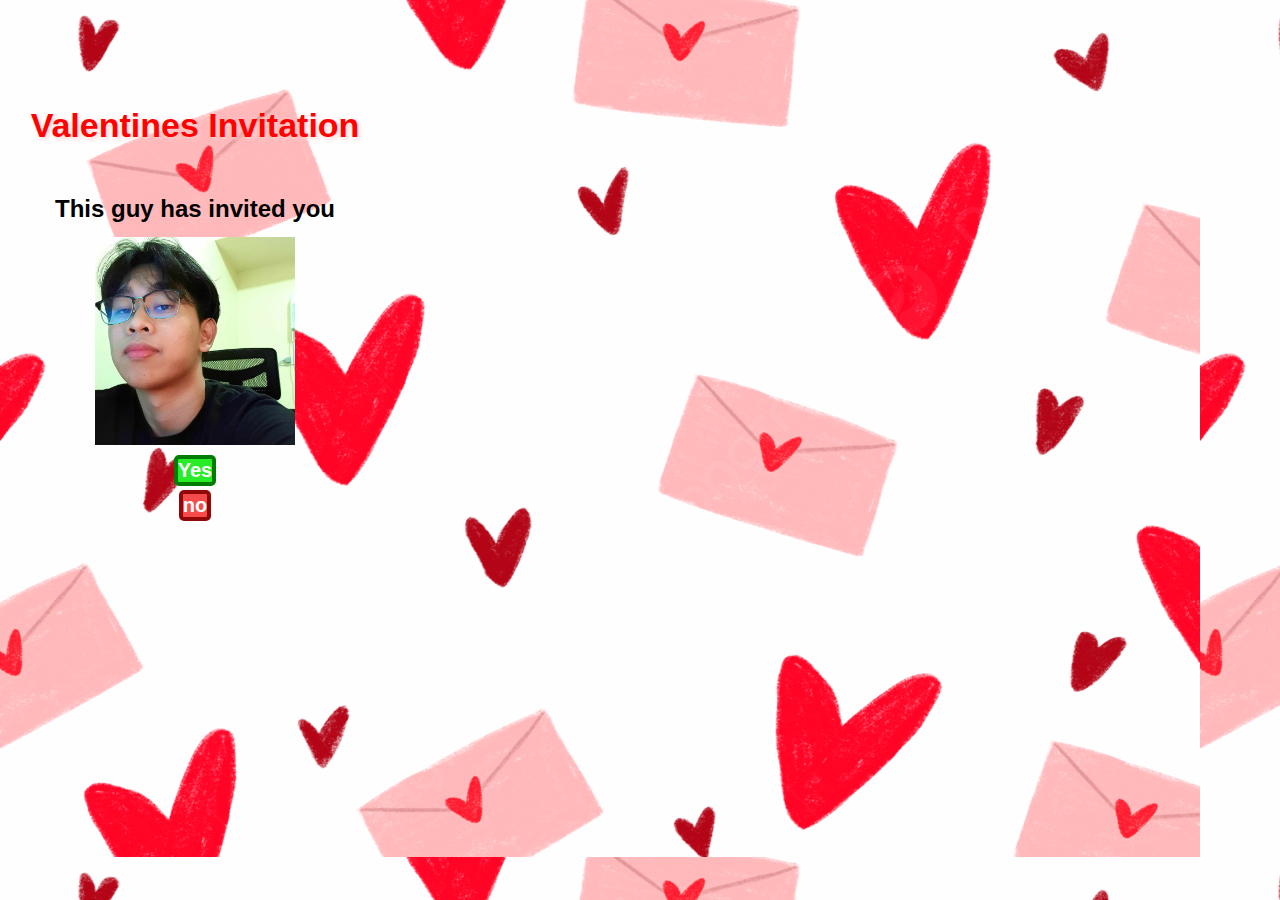
<file: index.html>
<!DOCTYPE html>
<html lang="en">
  <head>
    <meta charset="UTF-8" />
    <meta name="viewport" content="width=device-width, initial-scale=1.0" />
    <meta property="og:title" content="Valentines Invite" />
    <meta
      property="og:description"
      content="Valentines invitation to my girlfriend"
    />
    <meta
      property="og:image"
      itemprop="image"
      content="https://valentinesinvite.github.io/images/logoweb.png"
    />
    <meta property="og:url" content="https://valentinesinvite.github.io/" />
    <meta property="og:type" content="website" />
    <title>Velentines Invitation</title>
    <link rel="stylesheet" href="./css/styles.css" />
    <link rel="icon" type="image/x-icon" href="./images/logoweb.ico" />
  </head>
  <body>
    <header>
      <h1 class="invitation">Valentines Invitation</h1>
    </header>
    <div class="container grid">
      <h2 class="intro">This guy has invited you</h2>
      <div class="image_container">
        <img
          id="image-content"
          src="./images/me_intro.jpg"
          alt="me"
          class="picofme"
        />
      </div>
    </div>
    <div class="button_container">
      <a href="./yespage.html"
        ><button id="yes-btn" class="yes_button">Yes</button></a
      >
      <button id="no-btn" class="no_button">no</button>
    </div>

    <script src="./js/button.js"></script>
  </body>
</html>
</file>
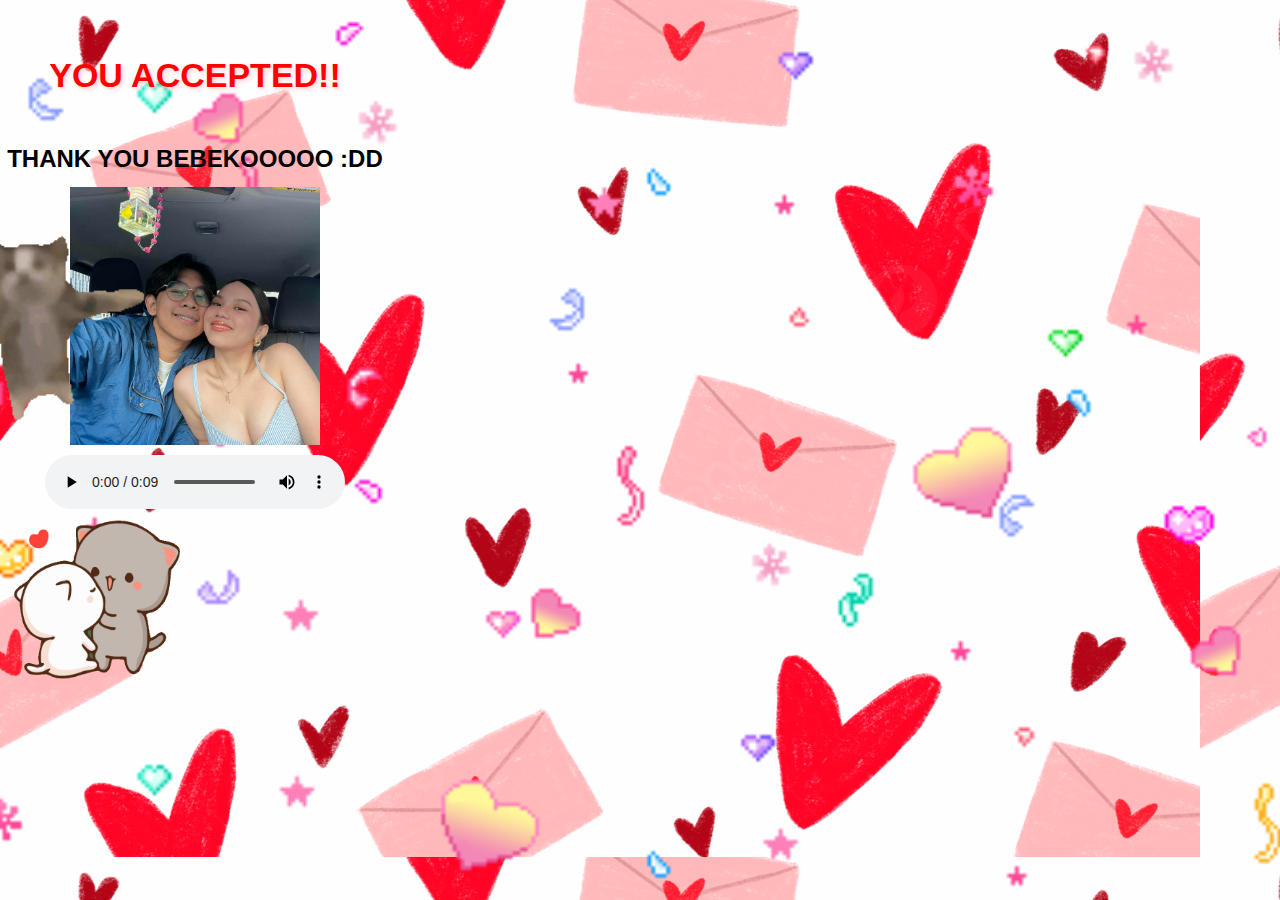
<file: yespage.html>
<!DOCTYPE html>
<html lang="en">
  <head>
    <meta charset="UTF-8" />
    <meta name="viewport" content="width=device-width, initial-scale=1.0" />
    <title>Velentines Invitation</title>
    <link rel="stylesheet" href="./css/styles.css" />
    <link rel="icon" type="image/x-icon" href="./images/logoweb.ico" />
  </head>
  <body>
    <img class="heart" src="./images/heart1.gif" alt="" />
    <img class="heart" src="./images/celeb.gif" alt="" />

    <header>
      <h1 class="invitation acceptheader">YOU ACCEPTED!!</h1>
    </header>
    <div class="container grid">
      <h2 class="intro">THANK YOU BEBEKOOOOO :DD</h2>
      <div class="image_container">
        <img class="gif_pos" src="./images/happycat.gif" alt="" />
        <img
          id="image-content"
          src="./images/meher.jpg"
          alt="me"
          class="picofme accepted"
        />
      </div>
      <audio
        id="myAudio"
        controls
        autoplay
        loop
        src="./song/happy happy happy.mp3"
        class="song-ui"
        type="audio/mpeg"
      >
        Your browser does not support the audio element.
      </audio>

      <img src="./images/kissgif.gif" class="kissgif" alt="" />
    </div>

    <script src="./js/audio.js"></script>
  </body>
</html>
</file>
<file: css/styles.css>
*{
    margin: 0;
    padding: 0%;
    box-sizing: border-box;
}

html{
    font-size: 62.5%;
}

body{
    font-family: Arial, Helvetica, sans-serif;
    font-size: 1.8rem;
    line-height: 1.5;
    height: auto;
    background-image:url('../images/backg.jpg');
    overflow-x: hidden;
    max-width: 390px;
    max-height: auto;
}

img{
    height: 100%;
}

header{
    margin-top: 0;
    padding-top: 0;
}

h1{
    font-size: 3.4rem;
}

h2{
    font-size: 2.4rem;
}

.grid{
    display: grid;
}

.container{
    position: relative;
    width: 390px;
    height: auto;
    margin: 20px auto 0;
}

.button_container{
    display: flex;
    flex-direction: column;
}

.button_container>a{
    text-align: center;
}

.invitation{
    text-align: center;
    margin-top: 100px;
    text-shadow: 2px 2px 5px #fecfcf;
    color: rgb(255, 1, 1);
}

.acceptheader{
    margin-top: 50px;
}

.intro{
    text-align: center;
    margin-top: 20px;
}

.image_container{
    position: relative;
    margin: 10px auto 10px;
}

.picofme{
    width: 200px; 
}

.accepted{
    width: 250px;
}

button{
    margin: 0 auto 4px ;
    border-radius: 5px;
    color: white;
    font-weight: 600;
    cursor: pointer;
    height: auto;
    text-align: justify;
    text-size-adjust:initial;
}
.yes_button{
    object-fit: cover;
    background: rgb(41, 236, 41);
    border: solid 4px rgb(1, 124, 5);
    font-size: 2rem;
    max-width: 100vh;
    width: auto;
}

.yes_button:hover{
    background: rgb(21, 155, 21);
}

.no_button{
    background: rgb(246, 75, 75);
    border: solid 4px rgb(146, 8, 8);
    font-size: 2rem;
    width: auto;
}

.no_button:hover{
    background: rgb(173, 48, 48);
}

.gif_pos{
    position: absolute;
    margin-left: -150px;
    width: 280px;
    height: auto;
}

.heart{
    position: absolute;
    object-fit: cover;
    z-index: -1;
    top: 0;
    bottom: 0;
    width: 100%;
}

.kissgif{
    width: 180px
}

.song-ui{
    justify-self: center;
}
</file>
